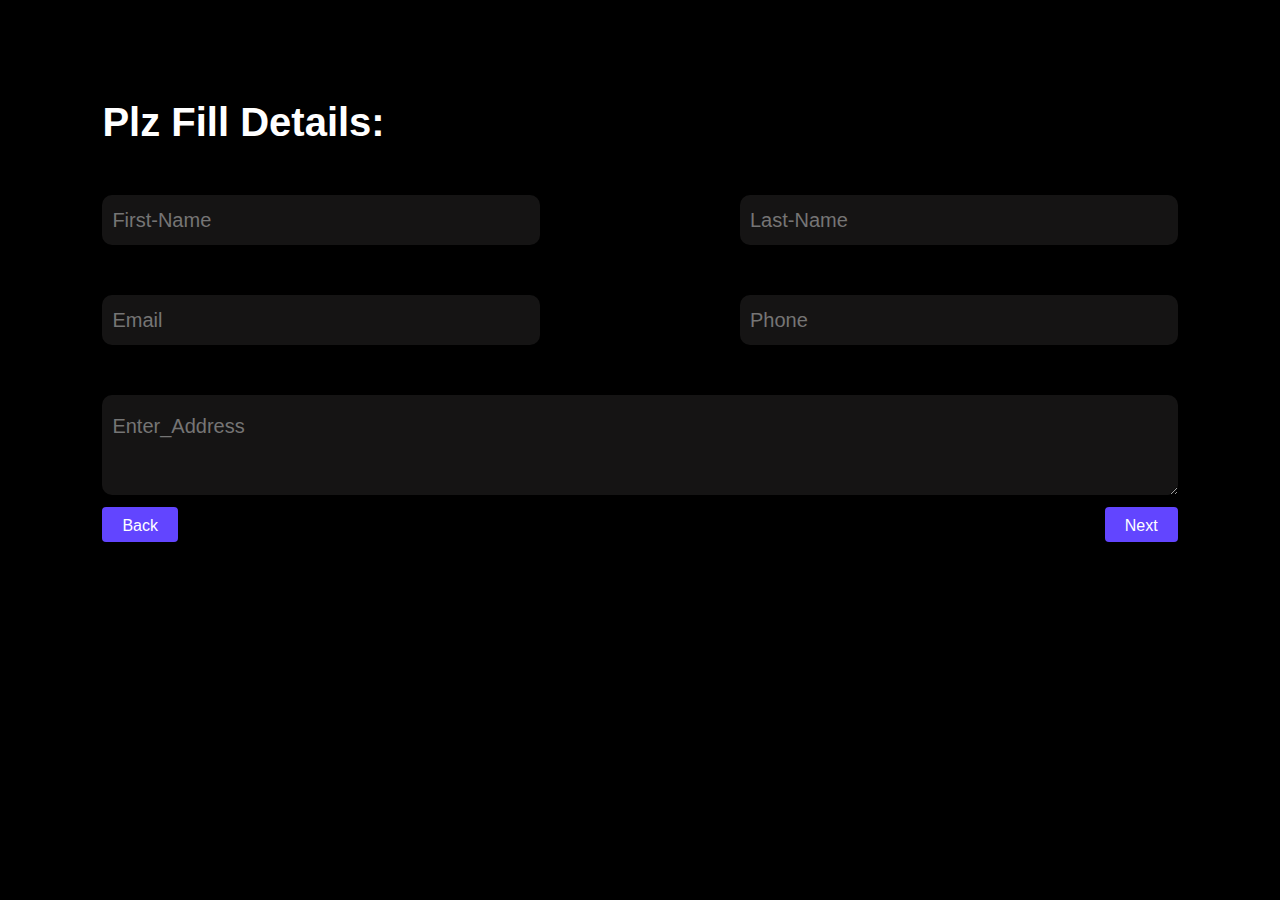
<file: Join.html>
<!DOCTYPE html>
<html lang="en">
<head>
    <meta charset="UTF-8">
    <meta name="viewport" content="width=device-width, initial-scale=1.0">
    <title>Join</title>
    <link rel="stylesheet" href="style.css">
    <link rel="icon" href="./logo.png">
</head>
<body>
    
<!-- ++++++++++++++++++++++Join us Page+++++++++++++++++ -->

<section>
    <div class="head">
        <h1>Plz Fill Details:</h1>
    </div>
    <div class="input-box">
        <input type="text" placeholder="First-Name">
        <input type="text" placeholder="Last-Name">
        <input type="email" placeholder="Email">
        <input type="number" placeholder="Phone"/>
    </div>
    <div class="Address-box">
        <!-- <p>Address</p> -->
        <textarea name="" id="" placeholder="Enter_Address"></textarea>
    </div>
    <div class="button-box">
        <div>
            <button><a href="index.html">Back</a></button>
        </div>
        <div>
            <button>Next</button>
        </div>
    </div>
    <div>

    </div>
    
</section>
<script src="script.js"></script>

</body>
</html>
</file>
<file: style.css>
* {
    margin: 0;
    padding: 0;
    box-sizing: border-box;
    text-decoration: none;
    list-style: none;
    border: none;
    scroll-behavior: smooth;
    outline: none;
    font-family: 'Gill Sans', 'Gill Sans MT', Calibri, 'Trebuchet MS', sans-serif;
}

:root {
    --bg-color: #000;
    --snd-bg-color: #111;
    --text-color: #fff;
    --main-color: #45ffca;
    --rd-color: rgb(255, 0, 0);
    --fade-color: rgba(95, 93, 93, 0.219);
}

html {
    font-size: 62.5%;
}

body {
    background: rgb(0, 0, 0);
    color: var(--text-color);
}

section {
    min-height: 100vh;
    padding: 10rem 8% 2rem;
}

/* header section code */

header {
    position: fixed;
    width: 100%;
    top: 0;
    right: 0;
    display: flex;
    justify-content: center;
    align-items: center;
    padding: 2rem 4rem;
    background: rgb(0, 0, 0, 0.5);
    backdrop-filter: blur(10px);
    transition: all 0.5s ease;
    z-index: 1;
}

.logo {
    font-size: 3rem;
    color: var(--text-color);
    font-weight: 800;
    cursor: pointer;

    transition: 0.3s ease-in-out;
}

.logo:hover {
    transform: scale(1.1);
}

span {
    color: var(--rd-color);
}

#cross {
    display: none;
    font-size: 2.5rem;
}

.navbar {
    display: flex;
    margin-left: 25rem;
}

.navbar a {
    font-size: 1.8rem;
    font-weight: 500;
    color: var(--text-color);
    margin-left: 4rem;
    transition: all 0.5s ease;
    border-bottom: 3px solid transparent;
}

.navbar a:hover,
.navbar a.active {
    color: var(--main-color);
    border-bottom: 3px solid var(--main-color);
}

.top-btn {
    margin-left: 5rem;
}

.nav-btn {
    display: inline-block;
    padding: 1rem 2.8rem;
    background: transparent;
    color: var(--text-color);
    border: 2px solid var(--main-color);
    border-radius: 1rem;
    font-size: 1.6rem;
    font-weight: 600;
    transition: all 0.5s ease;
}

.nav-btn:hover {
    background: var(--main-color);
    color: var(--text-color);
    box-shadow: 0 0 1.5rem var(--main-color), 0 0 1.5rem var(--main-color);

}

.fa-bars {
    font-size: 2.3rem;
    color: var(--text-color);
    cursor: pointer;
    display: none;
}

/* home section code */
.home {
    display: flex;
    justify-content: center;
    align-items: center;
}

.home-content h3 {
    font-size: 5rem;
    font-weight: 700;
}

.home-content span {
    font-size: 4rem;
    font-weight: 550;
}

.home-content span {
    color: var(--main-color);
}

.home-content h1 {
    font-size: 5.6rem;
    font-weight: 700;
    line-height: 1.3;
}

.home-img img {
    width: 55rem;
    height: 50rem;
    margin-left: 2rem;
}

.home-img:before {
    content: 'FITNESS';
    position: absolute;
    top: 10%;
    left: 30%;
    transform: translateX(-50%);
    font-size: 20rem;
    font-weight: 400;
    line-height: 20rem;
    color: var(--text-color);
    opacity: 0.1;
    z-index: -1;

}

.home-content p {
    font-size: 1.6rem;
    margin-bottom: 2rem;
    margin-top: 2rem;
    width: 50rem;
}

.btn {
    display: inline-block;
    padding: 1rem 2.8rem;
    background: var(--main-color);
    border-radius: 1rem;
    box-shadow: none;
    font-size: 2rem;
    color: var(--bg-color);
    letter-spacing: 0.3rem;
    font-weight: bold;
    transition: 0.5s ease;
    height: 4.5rem;
    width: 15rem;

}

.btn:hover {
    color: var(--text-color);
    text-shadow: 0 0 1.6rem var(--main-color);
    box-shadow: 0 0 1rem var(--main-color), 0 0 1rem var(--main-color);
}

/* services section code */
.services {
    background: var(--bg-color);
}

.heading {
    text-align: center;
    font-size: 5.5rem;
}

.services-content {
    display: grid;
    grid-template-columns: repeat(auto-fit, minmax(35rem, auto));
    gap: 2.3rem;
    margin-top: 4.1rem;
}

.row {
    background: var(--bg-color);
    border-radius: 2.7rem;
    border: 0.1rem solid transparent;
    box-shadow: 0 0 0.5rem rgb(153, 147, 147);
    padding: 2rem;
    transition: all 0.5s ease;
}

.row img {
    height: auto;
    width: 100%;
    border-radius: 2.7rem;
    margin-bottom: 1.4rem;
}

.row h4 {
    font-size: 2.5rem;
    font-weight: 700;
    margin-bottom: 1rem;
    line-height: 1.4;
}

.row:hover {
    border: 1px solid var(--main-color);
    transform: translateY(-0.5rem) scale(1.04);
    cursor: pointer;
}

/* about.section code */
.about {
    display: flex;
    justify-content: center;
    align-items: center;
    gap: 1rem;
}

.about-img img {
    width: 50vw;
    border-radius: 1rem;
    border: 0.2rem solid var(--text-color);
    transition: 0.5s ease;
}

.about-img img:hover {
    transform: scale(1.02);
    border: 0.1rem solid var(--text-color);
}

.about-content .heading {
    text-align: center;
    font-size: 4.3rem;
}

.about-content {
    padding: 0 3rem;
}

.about-content h2 {
    text-align: left;
}

.about-content p {
    font-size: 1.6rem;
    margin: 2rem 0.2rem;
}

.btn-btn {
    display: inline-block;
    padding: 0.5rem 2.8rem;
    background: var(--main-color);
    border-radius: 1rem;
    box-shadow: none;
    font-size: 1.6rem;
    color: var(--bg-color);
    font-weight: bold;
    transition: 0.5s ease;
    height: 4.5rem;
    width: 15rem;

}

.btn-btn:hover {

    color: var(--text-color);
    text-shadow: 0 0 1.6rem var(--main-color);
    box-shadow: 0 0 1rem var(--main-color), 0 0 1rem var(--main-color);
}

/* plan section code */

.plan {
    background: var(--bg-color);
}

.grid-plan {
    display: grid;
    grid-template-columns: repeat(auto-fit, minmax(35rem, auto));
    gap: 2.3rem;
    margin-top: 4.1rem;

}

.grid-plan .g-row {
    background: var(--fade-color);
}

.grid-plan .g-row {
    line-height: 4.2rem;
    border-radius: 2.7rem;
    border: 0.1rem solid transparent;
    padding: 2rem;
    transition: all 0.5s ease;
}

.grid-plan .g-row:hover {
    box-shadow: 0 0 1rem var(--main-color);
    transform: translateY(-0.5rem) scale(1.04);
    cursor: pointer;
}


.grid-plan .g-row h1 {
    color: rgb(104, 206, 158);
    font-size: 4rem;
}

.grid-plan .g-row li {
    font-size: 1.5rem;
    list-style: disc;
}

.grid-plan .g-row h2 {
    font-size: 3rem;
}

.grid-plan .g-row a {
    font-size: 2.4rem;
    color: white;
    display: inline-block;
    line-height: 1.2rem;
    border-bottom: 0.2rem solid #5d6c83;
    transition: all 0.5s ease;
    padding-bottom: 2rem;
}

.grid-plan .g-row a:hover {
    border-bottom: 0.2rem solid var(--main-color);
}

/* review section code */

.review {
    background: var(--bg-color);
}

.review-box {
    background-size: cover;
    /* display: flex;
    justify-content: center;
    align-items: center;
    flex-direction: column; */
}

.review .heading {
    margin-bottom: 5rem;
}

.review-box img {
    width: 15rem;
    height: 15rem;
    border-radius: 50%;
    border: 0.2rem solid var(--main-color);
}

.wrapper {
    display: grid;
    grid-template-columns: repeat(auto-fit, minmax(35rem, auto));
    /* grid-template-columns: repeat(3,35rem ); */
    gap: 3rem;

}

.review-item {
    border: 1px solid rgba(255, 255, 255, 0.24);
    border-radius: 2rem;
    margin: 0 2rem;
    padding: 3rem 4rem;
    cursor: pointer;
    display: flex;
    flex-direction: column;
    justify-content: center;
    align-items: center;
    gap: 1rem;
    color: #fff;
    transition: 0.5s ease-in-out;
}

.review-item:hover {
    border: 2px solid var(--main-color);
    transform: translateY(-0.5rem) scale(1.05);
}

.review-item h2 {
    font-size: 2.8rem;

}

.review-item p {
    font-size: 1.5rem;
    line-height: 1.5rem;
    text-align: center;
}

.review-item #star {
    color: rgb(233, 174, 14);
    font-size: 2rem;
}

/* ++++++++++++++++Join us page++++++++++ */

.head {
    font-size: 2rem;
}

.input-box {
    display: grid;
    grid-template-columns: repeat(auto-fit, minmax(35rem, auto));
    gap: 20rem;
    margin-top: 5rem;
    row-gap: 5rem;
}

.input-box input {
    height: 5rem;
    width: auto;
    color: white;
    background: var(--fade-color);
    font-size: 2rem;
    padding-left: 1rem;
    border-radius: 1rem;
}

.Address-box textarea {
    height: 10rem;
    width: 100%;
    background: var(--fade-color);
    font-size: 2rem;
    padding-left: 1rem;
    padding-top: 2rem;
    border-radius: 1rem;
    margin-top: 5rem;
    color: white;
}

.button-box {
    display: flex;
    justify-content: space-between;
    margin-top: 1rem;
}

.button-box button {
    height: 3.5rem;
    width: 10rem;
    background: rgba(255, 255, 255, 0.425);
    color: white;
    border-radius: 0.5rem;
    font-size: 2rem;
}

.button-box button:active {
    background: var(--snd-bg-color);
}

.button-box button a {
    color: white;
}

/* footer section code */

.footer {
    position: relative;
    bottom: 0;
    width: 100%;
    padding: 3rem 0;
    background: #1c1d1c;
}

.footer .social {
    text-align: center;
    padding-bottom: 0rem;
    color: #45ffca;
}

.footer .social a {
    font-size: 2.5rem;
    color: #45ffca;

    height: 4.2rem;
    width: 4.2rem;
    line-height: 4.2rem;
    border-radius: 50%;
    margin: 0 2rem;
    transition: 0.3s ease-in-out;
    display: inline-block;
}

.footer .social a:hover {
    background: linear-gradient(145deg, aqua, rgb(158, 37, 214));
    box-shadow: 0 0 2.5rem var(--main-color);
    transform: translateY(-1rem) scale(1.2);
    color: #000;
}

.footer .copyright {
    margin-top: 2rem;
    text-align: center;
    font-size: 1.6rem;
    color: var(--text-color);
}

::-webkit-scrollbar {
    width: 1.5rem;

}

::-webkit-scrollbar-thumb {
    background: rgba(255, 255, 255, 0.404);
    width: 50%;
}


/* Button Styling */
.button-box {
    display: flex;
    justify-content: space-between;
}

.button-box button {
    background-color: #6245ff;
    color: white;
    font-size: 16px;
    padding: 10px 20px;
    border: none;
    border-radius: 4px;
    cursor: pointer;
    transition: background-color 0.3s ease, transform 0.2s ease;
    width: 100%;
}

.button-box button:hover {
    background-color: #45a049;
    transform: scale(1.08);
}

.button-box button a {
    color: white;
    text-decoration: none;
}

.button-box button a:hover {
    text-decoration: underline;
}
</file>
